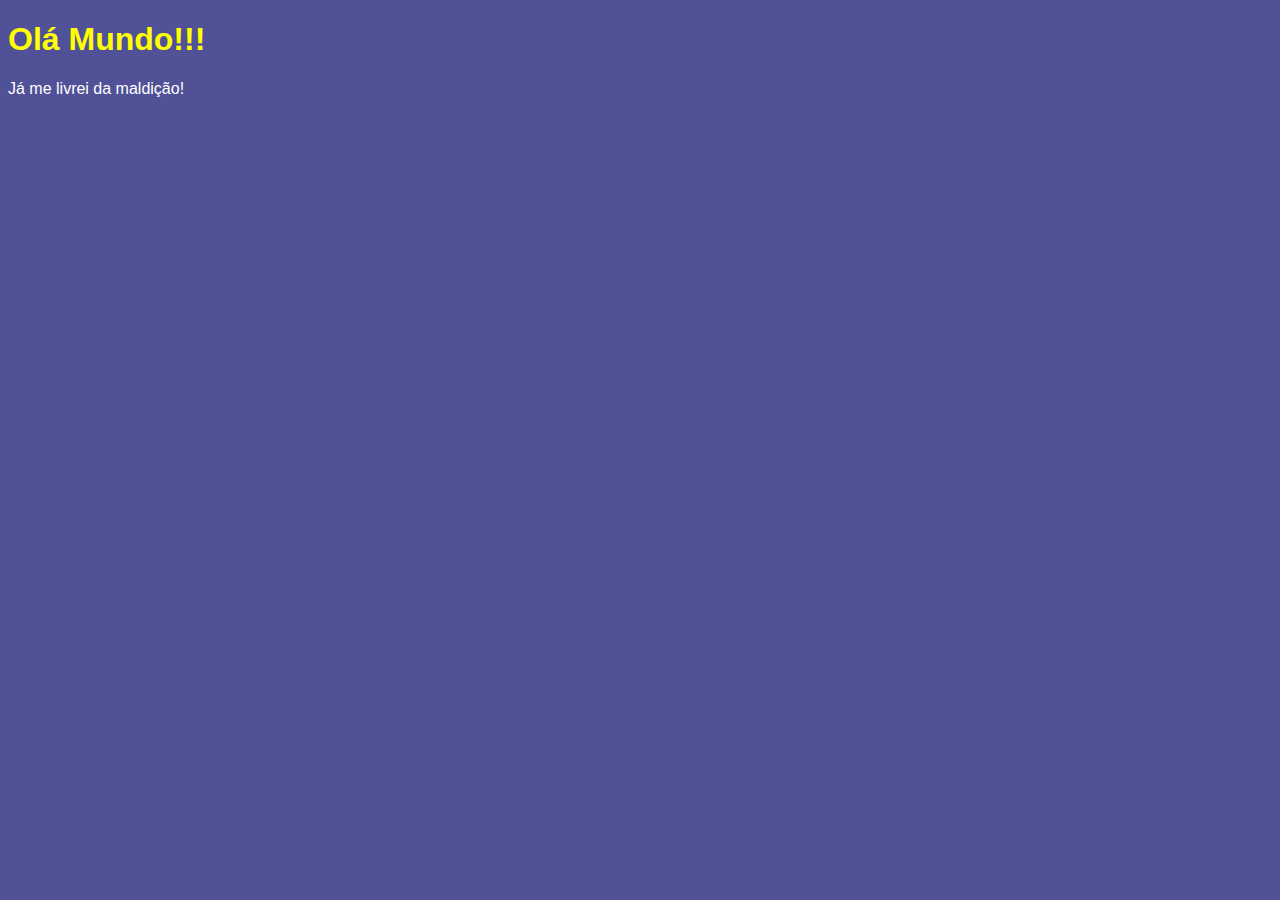
<file: Ex001/index.html>
<!DOCTYPE html>
<html lang="pt-br">
<head>
    <meta charset="UTF-8">
    <meta name="viewport" content="width=device-width, initial-scale=1.0">
    <title>Meu primeiro programa</title>
    <style>
        body{
            background-color: rgb(81, 81, 151);
            color: white;
            font-family: Arial, Helvetica, sans-serif;
        }

        h1 {
            color: yellow;
        }

    </style>
</head>
<body>
    <h1>Olá Mundo!!!</h1>
    <p>Já me livrei da maldição!</p>
    <script>
        window.alert('Minha primeira mensagem!')
        window.confirm('Esta gostando JS?')
        window.prompt('Qual e seu nome?')
    </script>
</body>
</html>
</file>
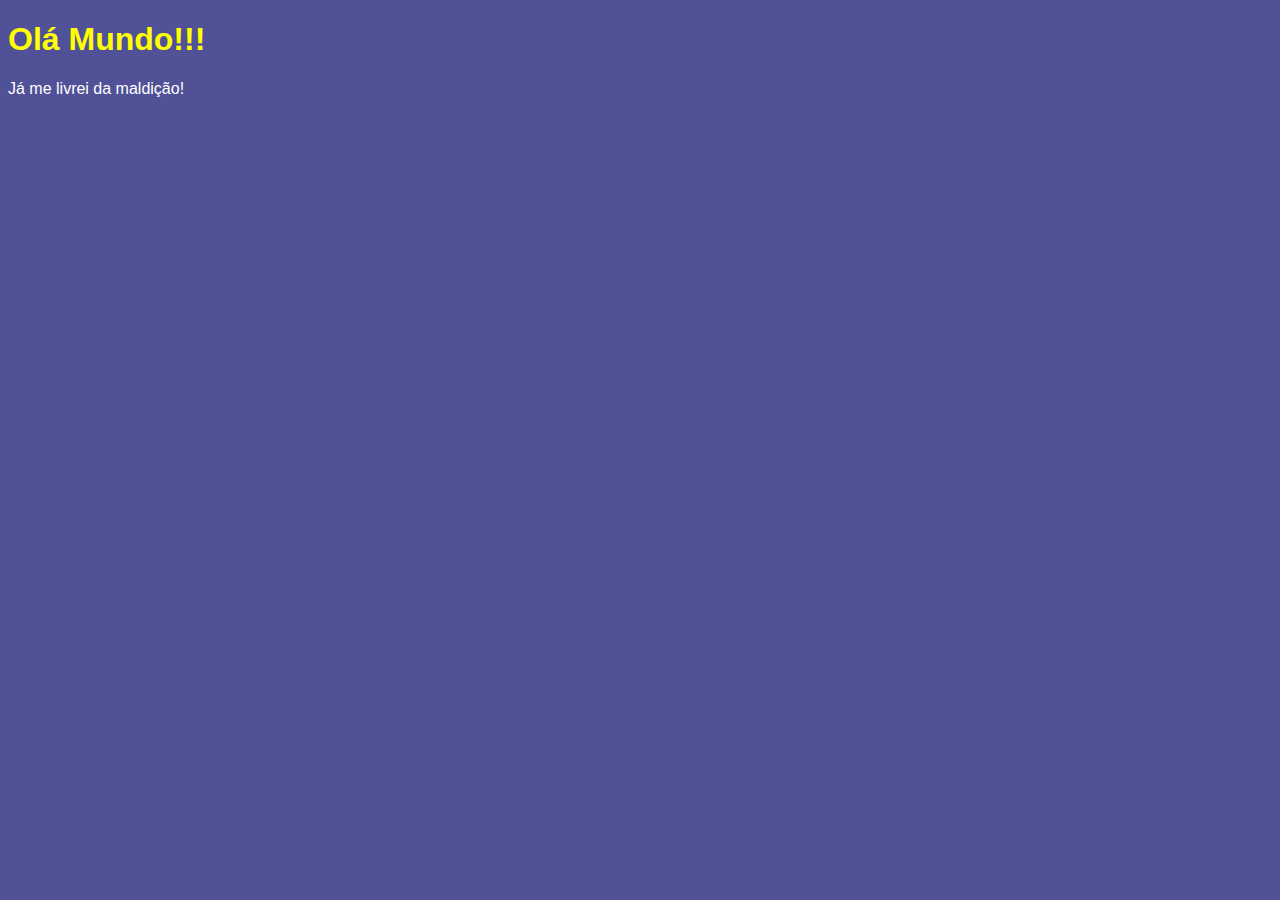
<file: Ex002/index.html>
<!DOCTYPE html>
<html lang="pt-br">
<head>
    <meta charset="UTF-8">
    <meta name="viewport" content="width=device-width, initial-scale=1.0">
    <title>Meu primeiro programa</title>
    <style>
        body{
            background-color: rgb(81, 81, 151);
            color: white;
            font-family: Arial, Helvetica, sans-serif;
        }

        h1 {
            color: yellow;
        }

    </style>
</head>
<body>
    <h1>Olá Mundo!!!</h1>
    <p>Já me livrei da maldição!</p>
    <script>
        var nome = window.prompt('Qual e seu nome?')
        window.alert("E um grande prazer em te conhecer, " + nome + '!')
    </script>
</body>
</html>
</file>
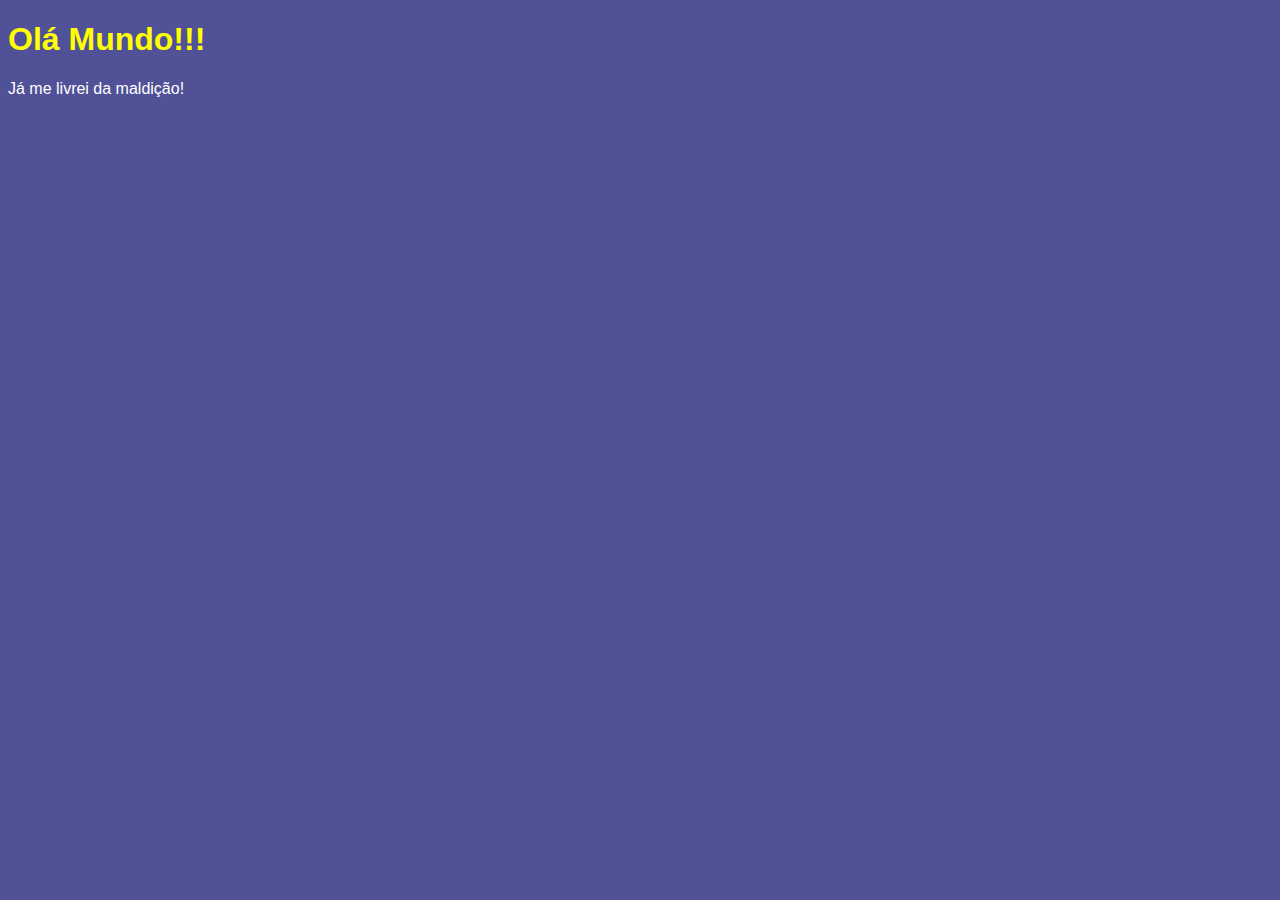
<file: Ex003/index.html>
<!DOCTYPE html>
<html lang="pt-br">
<head>
    <meta charset="UTF-8">
    <meta name="viewport" content="width=device-width, initial-scale=1.0">
    <title>Meu primeiro programa</title>
    <style>
        body{
            background-color: rgb(81, 81, 151);
            color: white;
            font-family: Arial, Helvetica, sans-serif;
        }

        h1 {
            color: yellow;
        }

    </style>
</head>
<body>
    <h1>Olá Mundo!!!</h1>
    <p>Já me livrei da maldição!</p>
    <script>
        var n1 = Number(window.prompt("Digite um numero: "))
        var n2 = Number(window.prompt("Digite outro numero: "))
        var s = n1 + n2 
        window.alert("A soma dos valores é " + String(s))
    </script>
</body>
</html>
</file>
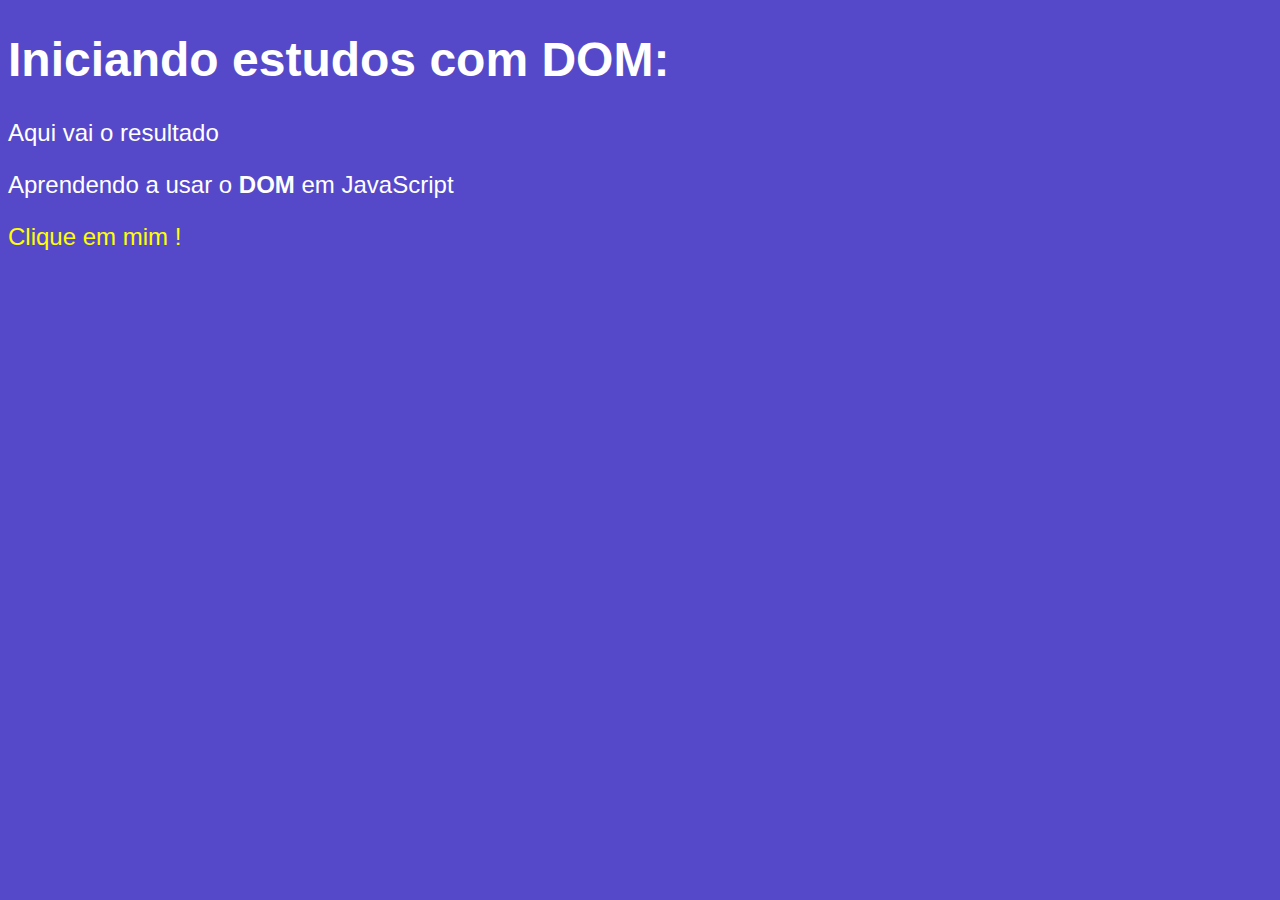
<file: Ex005/index.html>
<!DOCTYPE html>
<html lang="pt-br">
<head>
    <meta charset="UTF-8">
    <meta name="viewport" content="width=device-width, initial-scale=1.0">
    <title>Primeiros passos com DOM</title>

    <style>
        body {
            background: rgb(86, 73, 201);
            color: white;
            font: normal 18pt arial;
        }
    </style>
    
</head>
<body>
    <h1>Iniciando estudos com DOM:</h1>
    <p>Aqui vai o resultado</p>
    <p>Aprendendo a usar o <strong>DOM</strong> em JavaScript</p>
    <div id="msg">Clique em mim !</div>

    <script>
        var corpo = window.document.body
        var p1 = window.document.getElementsByName('p')[1]
        /*
        var d = window.document.getElementById('msg')
        d.style.background = 'green'
        d.innerText = 'Estou aguardando...'
        */
        var d = window.document.querySelector('div#msg')
        d.style.color = 'yellow'
        </script>

</body>
</html>
</file>
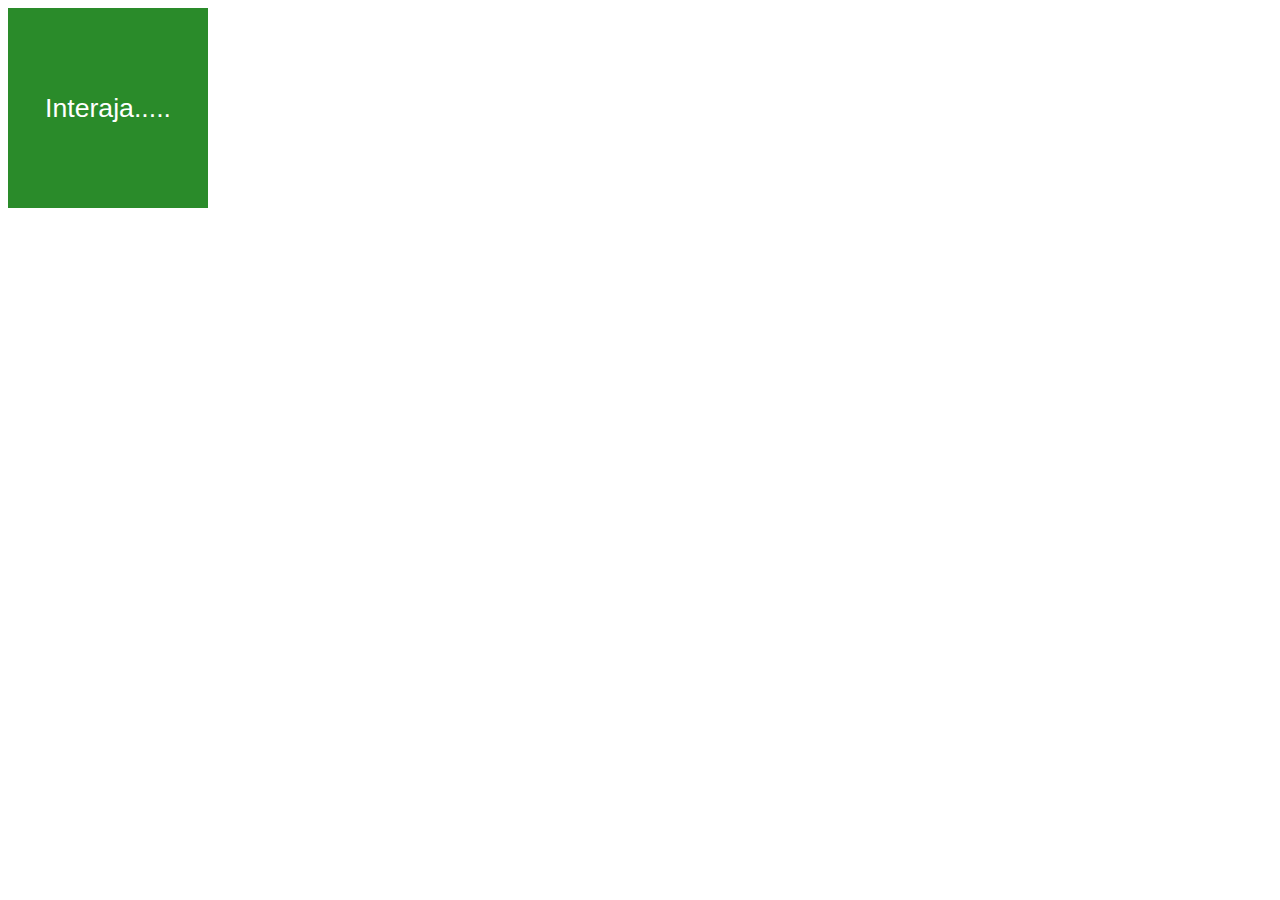
<file: Ex006/index.html>
<!DOCTYPE html>
<html lang="pt-br">
<head>
    <meta charset="UTF-8">
    <meta name="viewport" content="width=device-width, initial-scale=1.0">
    <title>Eventos DOM</title>
    <style>
        div#area {
            font: normal 20pt Arial;
            background: rgb(42, 139, 42);
            color: white;
            width: 200px;
            height: 200px;
            line-height: 200px;
            text-align: center;
        }
    </style>

</head>
<body>
    <div id='area'>
       
        Interaja.....
        
    </div>

    <script>
        var a = window.document.getElementById('area')
        a.addEventListener('click', clicar)
        a.addEventListener('mouseenter', entrar)
        a.addEventListener('mouseout', sair)

        function clicar() {    
            a.innerText = 'Clicou!'
            a.style.background = 'red'
        }

        function entrar() {
            a.innerText = 'Entrou!'
        }

        function sair(){
            a.innerText = 'Saiu!'
            a.style.background = 'rgb(42, 139, 42)'
        }

    </script>

</body>
</html>
</file>
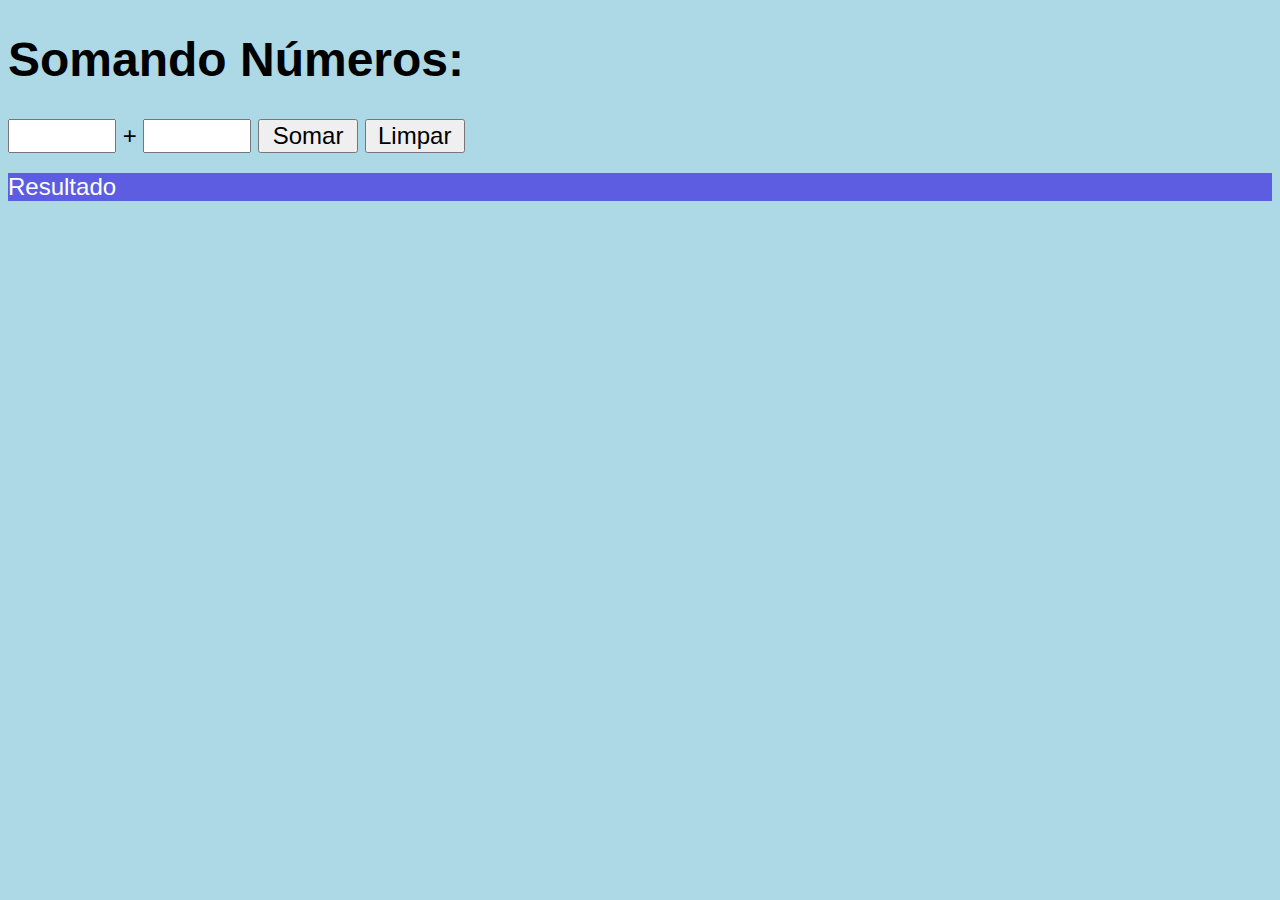
<file: Ex007/index.html>
<!DOCTYPE html>
<html lang="pt-br">
<head>
    <meta charset="UTF-8">
    <meta name="viewport" content="width=device-width, initial-scale=1.0">
    <title>Somando Números</title>
    <style>
        body {
            font: normal 18pt Arial;
            background: lightblue;
        }

        input {
            font: normal 18pt Arial;
            width: 100px;
        }

        div#res {
            background: rgb(93, 93, 226);
            color: white;
            margin-top: 20px;
        }
    </style>
</head>
<body>
    <h1>Somando Números:</h1>
    <input type="number" name="txtn1" id="txtn1"> +
    <input type="number" name="txtn2" id="txtn2">
    <input type="button" value="Somar" onclick="somar()">
    <input type="button" value="Limpar" onclick="limpar()">
    <div id="res">Resultado</div>
    
    <script>
        function somar() {
            var tn1 = window.document.getElementById('txtn1')
            var tn2 = window.document.getElementById('txtn2')
            var res = window.document.getElementById('res')
            var n1 = Number(tn1.value)
            var n2 = Number(tn2.value)
            var s = n1 + n2
            res.innerHTML = `A soma entre ${n1} e ${n2} é igual a ${s}`
        }
    </script>
</body>
</html>
</file>
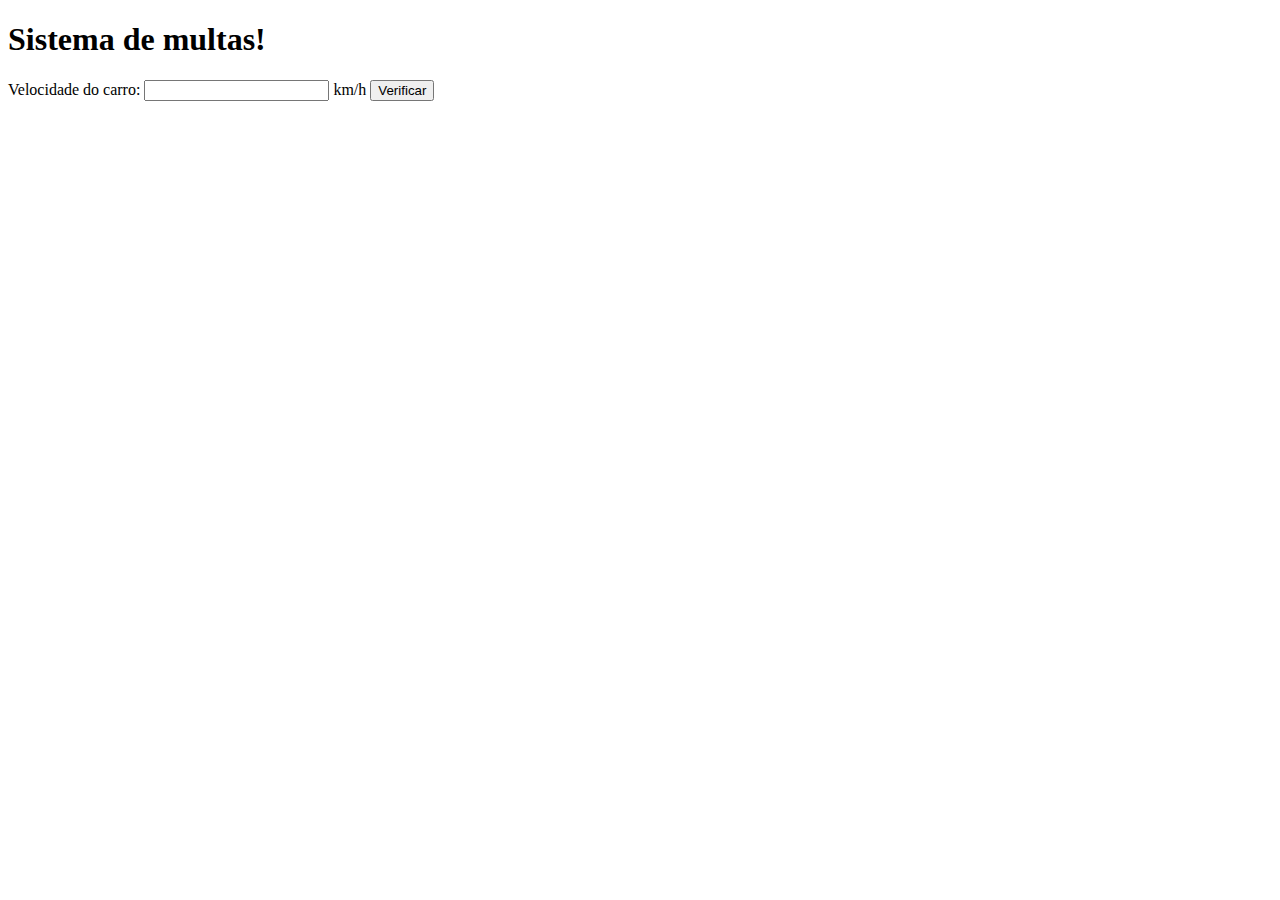
<file: Ex010/index.html>
<!DOCTYPE html>
<html lang="pt-br">
<head>
    <meta charset="UTF-8">
    <meta name="viewport" content="width=device-width, initial-scale=1.0">
    <title>Detran MG</title>
</head>
<body>
    <h1>Sistema de multas!</h1>
    Velocidade do carro: <input type="number" name="txtvel" id="txtvel"> km/h
    <input type="button" value="Verificar" onclick="calcular()">
    <div id="res">

    </div>
    <script>
        

        function calcular() {
            var txtv = window.document.querySelector('input#txtvel')
            var res = window.document.querySelector('div#res')
            var vel = Number(txtv.value)
            res.innerHTML = `<p>Sua velocidade atual é de <strong>${vel} km/h</strong></p>`
            if (vel > 60) {
                res.innerHTML += '<p>Você esta <strong>MULTADO</strong> por excesso de velocidade!</p>'
            }
            res.innerHTML += '<p>Dirija sempre com sinto de segurança!</p>'
        }
    </script>
</body>
</html>
</file>
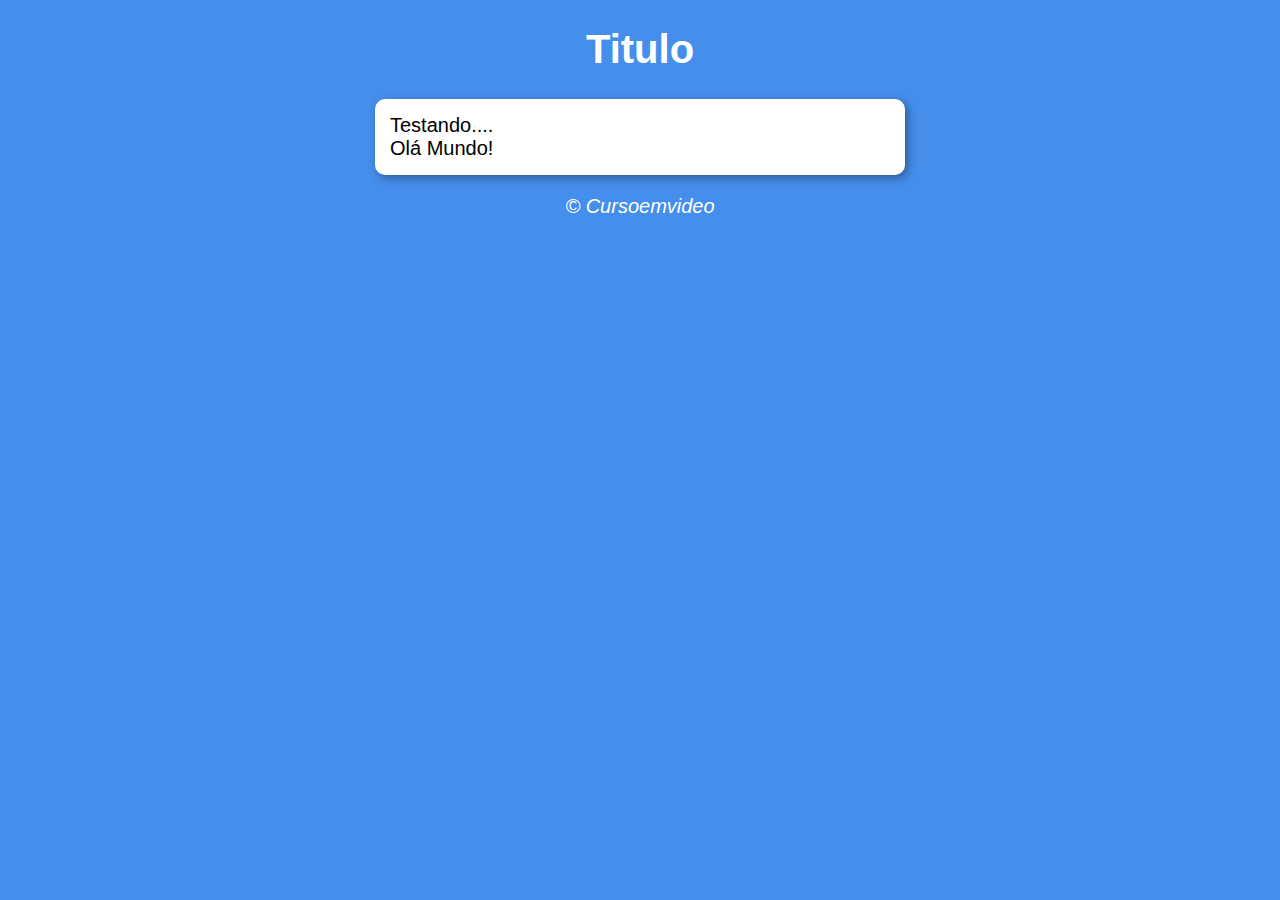
<file: Aula12/Modelo01.html>
<!DOCTYPE html>
<html lang="pt-br">
<head>
    <meta charset="UTF-8">
    <meta name="viewport" content="width=device-width, initial-scale=1.0">
    <title>Modelo de Exercício</title>
    <link rel="stylesheet" href="estilo.css">
</head>
<body>
    <header>
        <h1>Titulo</h1>
    </header>

    <section>
        <div>
            Testando....
        </div>

        <div>
            Olá Mundo!
        </div>
    </section>

    <footer>
        <p>&copy; Cursoemvideo</p>
    </footer>
    <script src="script.js"></script>
</body>
</html>
</file>
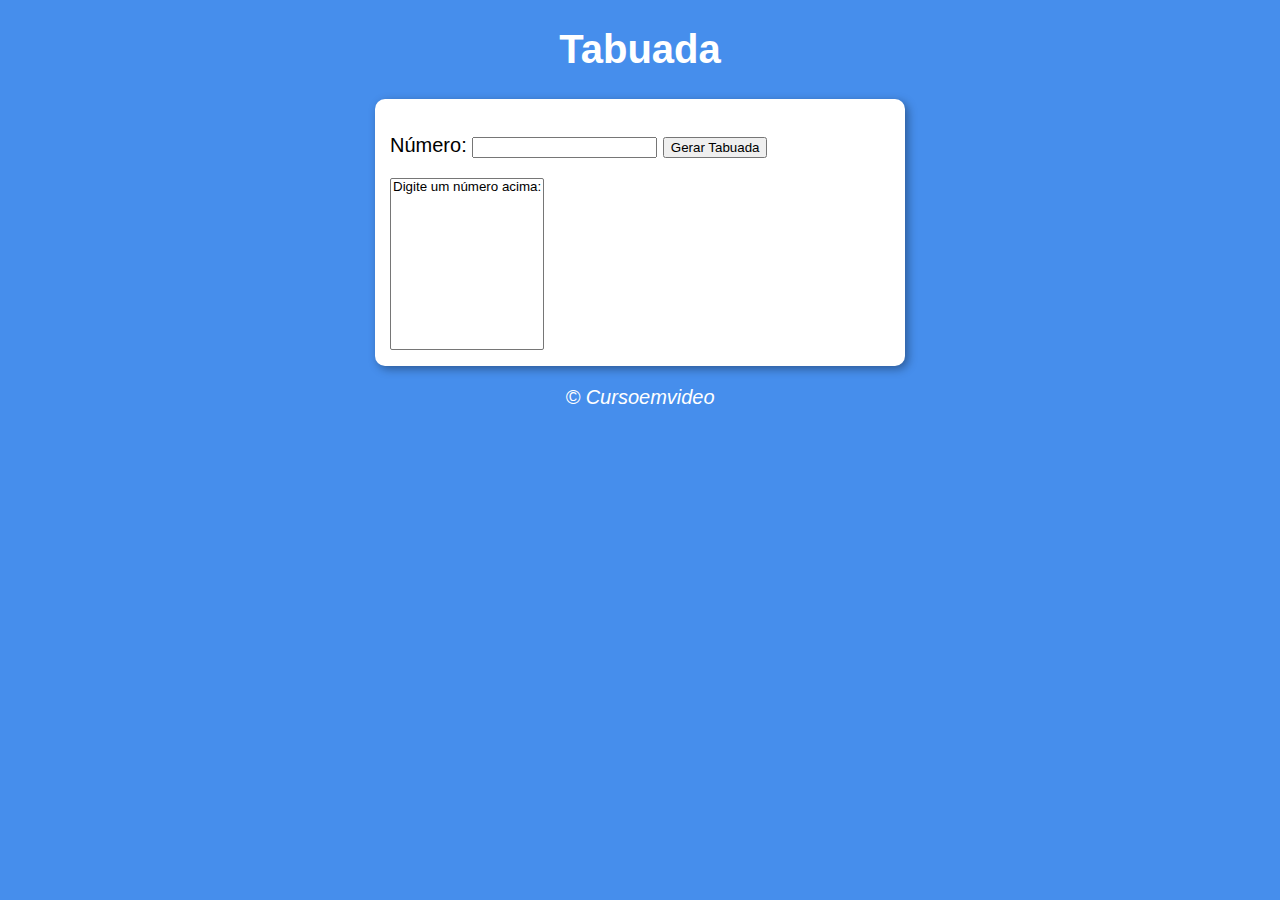
<file: Ex019/Modelo01.html>
<!DOCTYPE html>
<html lang="pt-br">
<head>
    <meta charset="UTF-8">
    <meta name="viewport" content="width=device-width, initial-scale=1.0">
    <title>Tabuada</title>
    <link rel="stylesheet" href="estilo.css">
</head>
<body>
    <header>
        <h1>Tabuada</h1>
    </header>

    <section>
        <div>
            <p>Número: <input type="number" name="num" id="txtn">
            <input type="button" value="Gerar Tabuada" onclick="tabuada()"></p>
        </div>

        <div>
            <select name="tabuada" id="seltab" size="10">
                <option>Digite um número acima:</option>
            </select>
        </div>
    </section>

    <footer>
        <p>&copy; Cursoemvideo</p>
    </footer>
    <script src="script.js"></script>
</body>
</html>
</file>
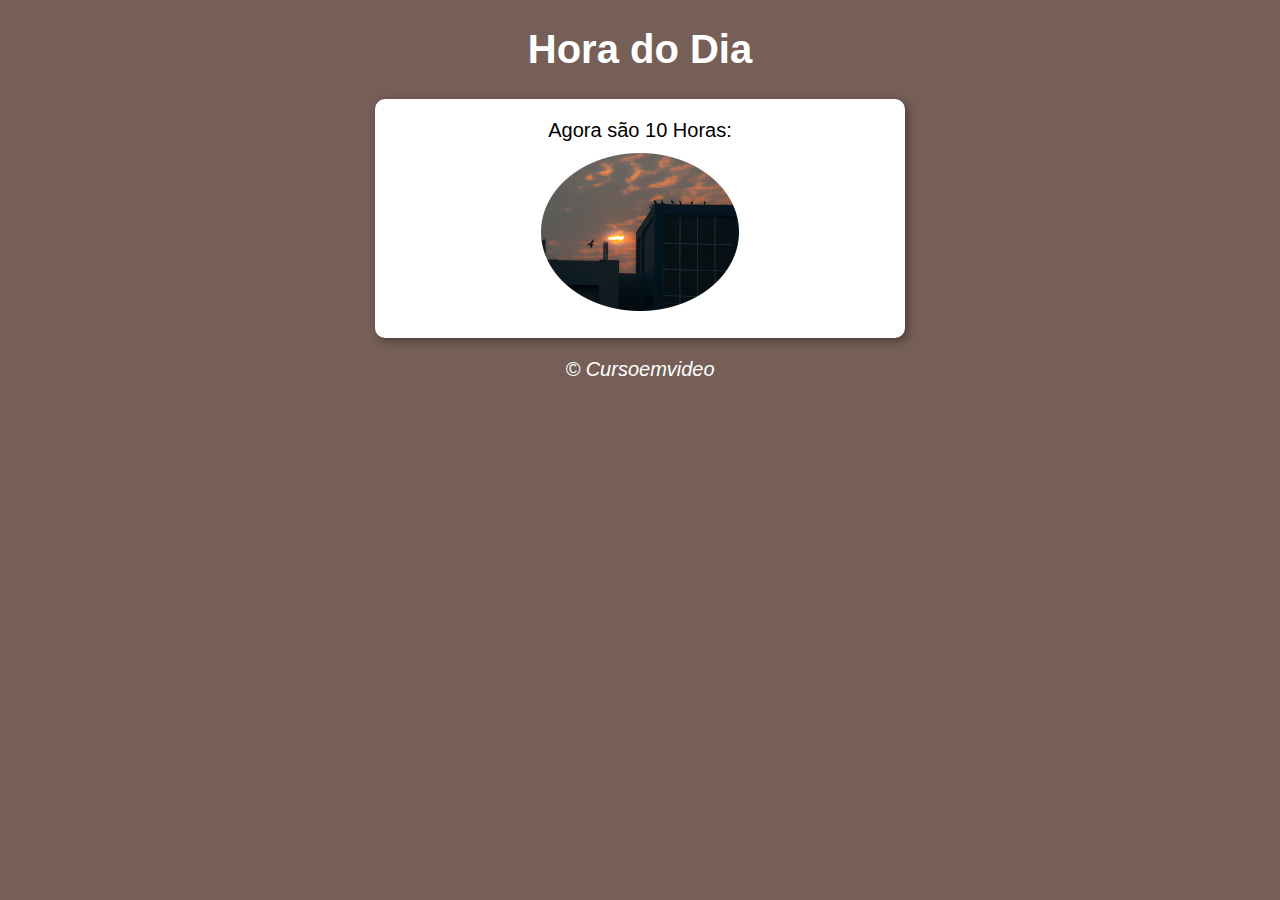
<file: Aula12/Ex014/Modelo01.html>
<!DOCTYPE html>
<html lang="pt-br">
<head>
    <meta charset="UTF-8">
    <meta name="viewport" content="width=device-width, initial-scale=1.0">
    <title>Hora do Dia</title>
    <link rel="stylesheet" href="estilo.css">
</head>
<body onload="carregar()">
    <header>
        <h1>Hora do Dia</h1>
    </header>

    <section>
        <div id="msg">
            Aqui vai aparecer a imagem
        </div>

        <div id="foto">
            <img id="imagem" src="imagens/manha250p.png" alt="foto do dia">
            
        </div>
    </section>

    <footer>
        <p>&copy; Cursoemvideo</p>
    </footer>
    <script src="script.js"></script>
</body>
</html>
</file>
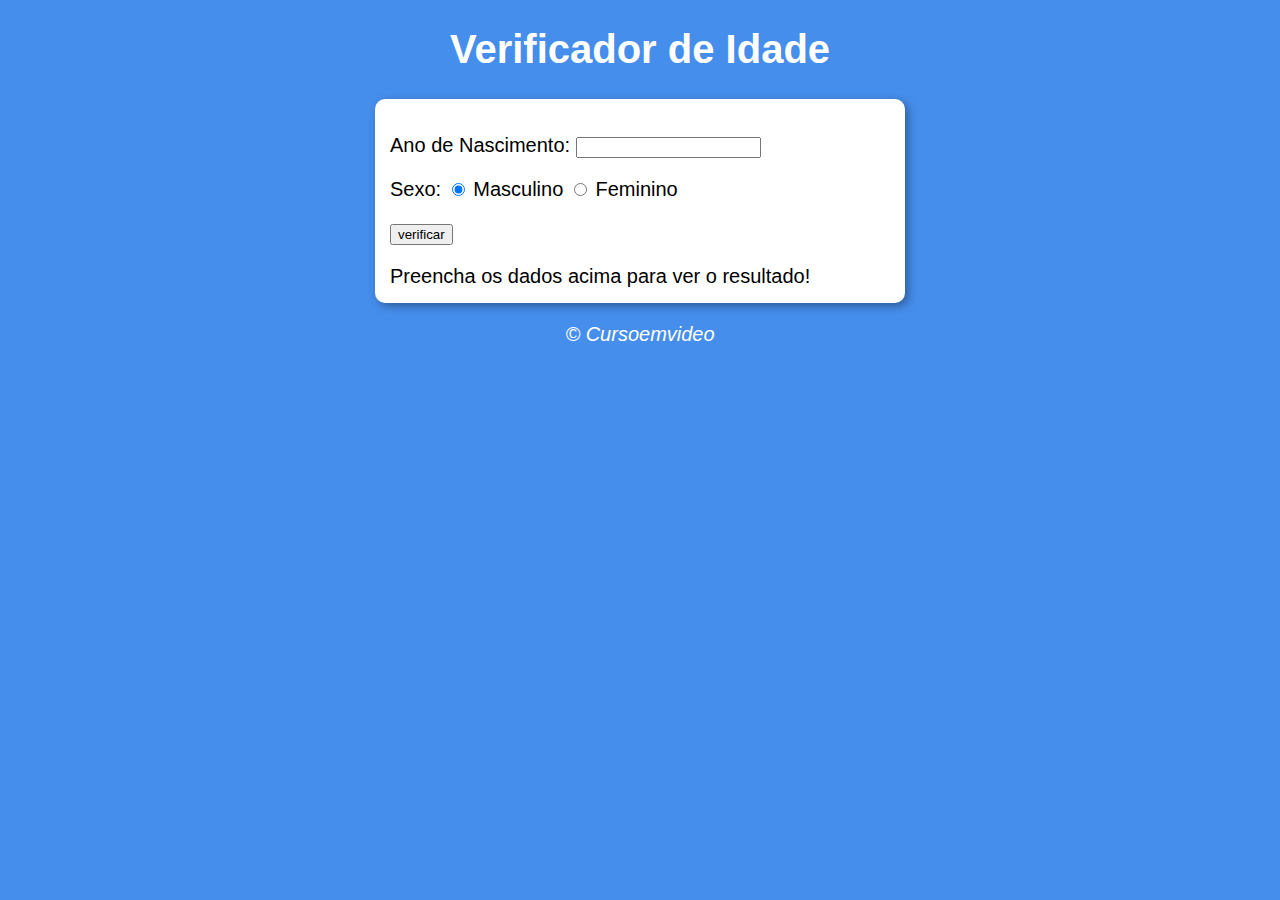
<file: Aula12/Ex015/Modelo01.html>
<!DOCTYPE html>
<html lang="pt-br">
<head>
    <meta charset="UTF-8">
    <meta name="viewport" content="width=device-width, initial-scale=1.0">
    <title>Verificador de Idade</title>
    <link rel="stylesheet" href="estilo.css">
</head>
<body>
    <header>
        <h1>Verificador de Idade</h1>
    </header>

    <section>
        <div>
            <P>Ano de Nascimento: 
                <input type="number" name="txtano" id="txtano" min="0">
            </P>
            <p>Sexo:
                <input type="radio" name="radsex" id="masc" checked>
                <label for="masc">Masculino</label>
                <input type="radio" name="radsex" id="fem">
                <label for="fem">Feminino</label>
            </p>

            <p>
                <input type="button" value="verificar" onclick="verificar()">
            </p>
        </div>

        <div id="res">
            Preencha os dados acima para ver o resultado!
        </div>
    </section>

    <footer>
        <p>&copy; Cursoemvideo</p>
    </footer>
    <script src="script.js"></script>
</body>
</html>
</file>
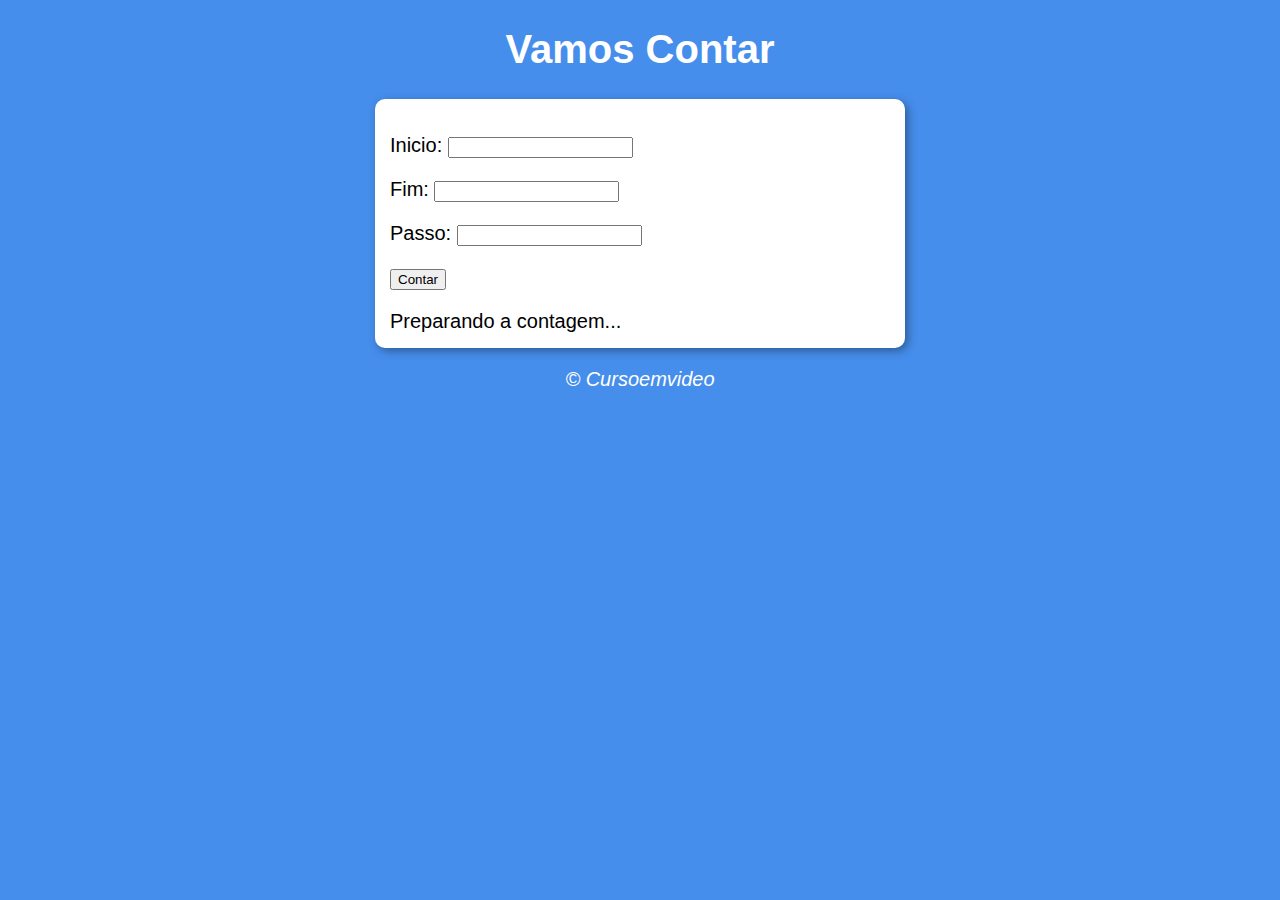
<file: Ex018/Ex018/Modelo01.html>
<!DOCTYPE html>
<html lang="pt-br">
<head>
    <meta charset="UTF-8">
    <meta name="viewport" content="width=device-width, initial-scale=1.0">
    <title>Super Contador</title>
    <link rel="stylesheet" href="estilo.css">
</head>
<body>
    <header>
        <h1>Vamos Contar</h1>
    </header>

    <section>
        <div id="dados">
            <p>Inicio: <input type="number" name="inocio" id="txti" ></p>
            <p>Fim: <input type="number" name="fim" id="txtf"></p>
            <p>Passo: <input type="number" name="passo" id="txtp"></p>
            <p><input type="button" value="Contar" onclick="contar()"></p>
        </div>

        <div id="res">
            Preparando a contagem...
        </div>
    </section>

    <footer>
        <p>&copy; Cursoemvideo</p>
    </footer>
    <script src="script.js"></script>
</body>
</html>
</file>
<file: Aula12/estilo.css>
body {
    background: rgb(70, 142, 236);
    font: normal 15pt Arial;
}

header {
    color: white;
    text-align: center;
}

section {
    background: white;
    border-radius: 10px;
    padding: 15px;
    width: 500px;
    margin: auto;
    box-shadow: 3px 3px 10px rgba(0, 0, 0, 0.363);
}

footer {
    color: white;
    text-align: center;
    font-style: italic;
}
</file>
<file: Ex019/estilo.css>
body {
    background: rgb(70, 142, 236);
    font: normal 15pt Arial;
}

header {
    color: white;
    text-align: center;
}

section {
    background: white;
    border-radius: 10px;
    padding: 15px;
    width: 500px;
    margin: auto;
    box-shadow: 3px 3px 10px rgba(0, 0, 0, 0.363);
}

footer {
    color: white;
    text-align: center;
    font-style: italic;
}
</file>
<file: Aula12/Ex014/estilo.css>
body {
    background: rgb(70, 142, 236);
    font: normal 15pt Arial;
}

header {
    color: white;
    text-align: center;
}

section {
    background: white;
    border-radius: 10px;
    padding: 15px;
    width: 500px;
    margin: auto;
    box-shadow: 3px 3px 10px rgba(0, 0, 0, 0.363);
}

div {
    text-align: center;
    padding: 5px;
}

footer {
    color: white;
    text-align: center;
    font-style: italic;
}
</file>
<file: Aula12/Ex015/estilo.css>
body {
    background: rgb(70, 142, 236);
    font: normal 15pt Arial;
}

header {
    color: white;
    text-align: center;
}

section {
    background: white;
    border-radius: 10px;
    padding: 15px;
    width: 500px;
    margin: auto;
    box-shadow: 3px 3px 10px rgba(0, 0, 0, 0.363);
}

footer {
    color: white;
    text-align: center;
    font-style: italic;
}
</file>
<file: Ex018/Ex018/estilo.css>
body {
    background: rgb(70, 142, 236);
    font: normal 15pt Arial;
}

header {
    color: white;
    text-align: center;
}

section {
    background: white;
    border-radius: 10px;
    padding: 15px;
    width: 500px;
    margin: auto;
    box-shadow: 3px 3px 10px rgba(0, 0, 0, 0.363);
}

footer {
    color: white;
    text-align: center;
    font-style: italic;
}
</file>
